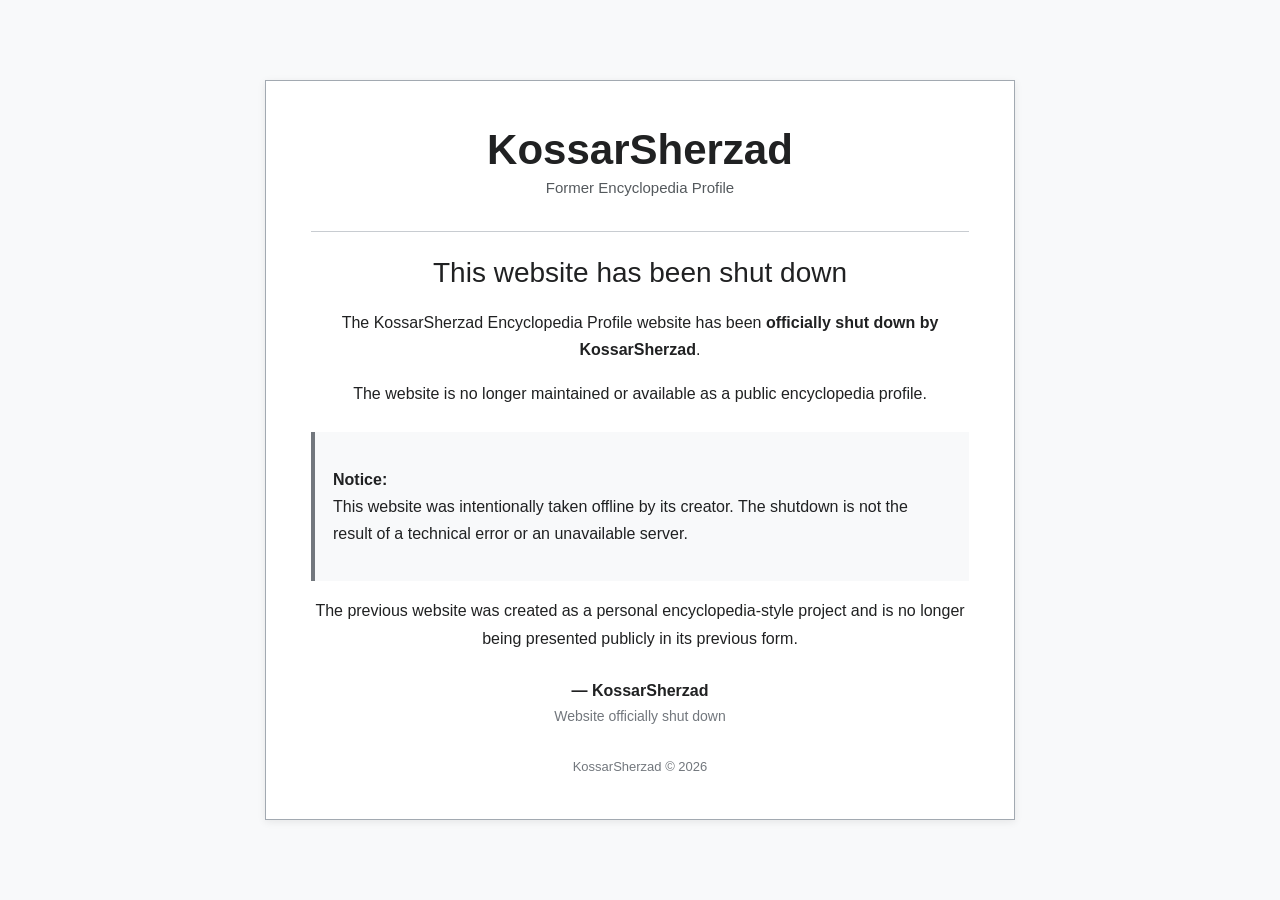
<file: index.html>
<!DOCTYPE html>

<html lang="en">

<head>

<meta charset="UTF-8">

<meta name="viewport" content="width=device-width, initial-scale=1.0">

<title>
KossarSherzad — The Islamic Spider
</title>

<meta name="robots" content="noindex, nofollow">

<style>

* {
    box-sizing: border-box;
}

body {
    margin: 0;
    font-family: Arial, Helvetica, sans-serif;
    background: #f8f9fa;
    color: #202122;
}

.page {
    min-height: 100vh;
    display: flex;
    align-items: center;
    justify-content: center;
    padding: 30px;
}

.notice {
    width: 100%;
    max-width: 750px;
    background: white;
    border: 1px solid #a2a9b1;
    padding: 45px;
    text-align: center;
    box-shadow: 0 2px 8px rgba(0, 0, 0, 0.08);
}

.logo {
    font-size: 42px;
    font-weight: 600;
    margin-bottom: 5px;
}

.subtitle {
    color: #54595d;
    font-size: 15px;
    margin-bottom: 35px;
}

.line {
    width: 100%;
    height: 1px;
    background: #c8ccd1;
    margin: 25px 0;
}

h1 {
    font-size: 28px;
    font-weight: normal;
    margin-bottom: 20px;
}

p {
    font-size: 16px;
    line-height: 1.7;
    color: #202122;
}

.warning {
    margin-top: 25px;
    padding: 18px;
    background: #f8f9fa;
    border-left: 4px solid #72777d;
    text-align: left;
}

.signature {
    margin-top: 30px;
    font-weight: bold;
}

.date {
    color: #72777d;
    font-size: 14px;
    margin-top: 8px;
}

.footer {
    margin-top: 35px;
    font-size: 13px;
    color: #72777d;
}

</style>

</head>

<body>

<div class="page">

<div class="notice">

<div class="logo">
KossarSherzad
</div>

<div class="subtitle">
Former Encyclopedia Profile
</div>

<div class="line"></div>

<h1>
This website has been shut down
</h1>

<p>

The KossarSherzad Encyclopedia Profile website has been <b>officially shut down by KossarSherzad</b>.

</p>

<p>

The website is no longer maintained or available as a public
encyclopedia profile.

</p>

<div class="warning">

<p>

<strong>Notice:</strong><br>

This website was intentionally taken offline by its creator.
The shutdown is not the result of a technical error or an
unavailable server.

</p>

</div>

<p>

The previous website was created as a personal encyclopedia-style
project and is no longer being presented publicly in its previous form.

</p>

<div class="signature">

— KossarSherzad

</div>

<div class="date">

Website officially shut down

</div>

<div class="footer">

KossarSherzad © 2026

</div>

</div>

</div>

</body>

</html>
</file>
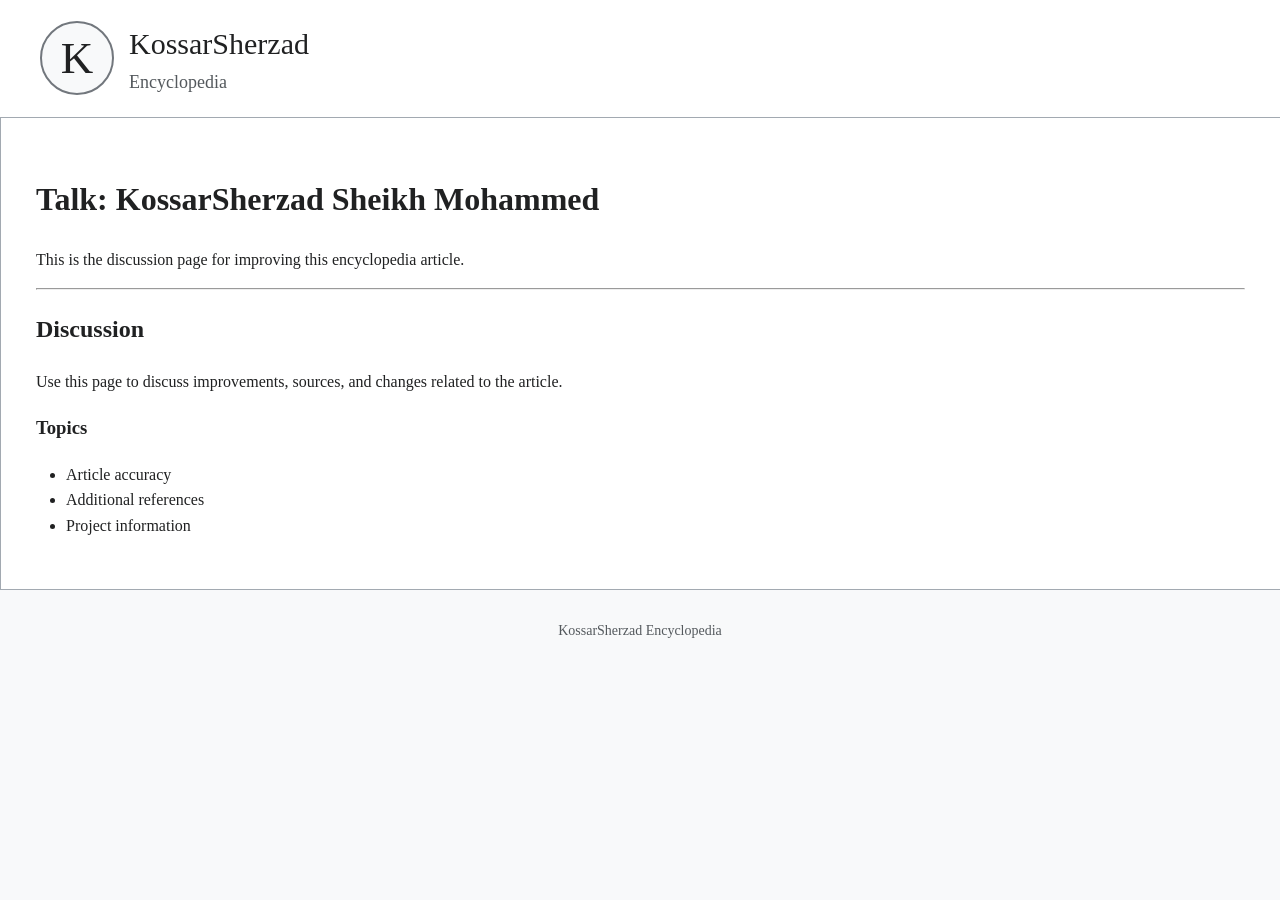
<file: discussion.html>
<!DOCTYPE html>
<html lang="en">

<head>

<meta charset="UTF-8">

<title>
Talk:KossarSherzad Sheikh Mohammed
</title>

<link rel="stylesheet" href="style.css">

</head>


<body>


<header class="site-header">


<div class="brand">


<div class="encyclopedia-logo">

<div class="logo-letter">
K
</div>

</div>


<div class="logo-text">

<h1>
KossarSherzad
</h1>

<p>
Encyclopedia
</p>

</div>


</div>


</header>





<main class="article">


<h1>
Talk: KossarSherzad Sheikh Mohammed
</h1>


<p>
This is the discussion page for improving this encyclopedia article.
</p>



<hr>



<h2>
Discussion
</h2>


<p>
Use this page to discuss improvements, sources, and changes related
to the article.
</p>



<h3>
Topics
</h3>


<ul>

<li>
Article accuracy
</li>


<li>
Additional references
</li>


<li>
Project information
</li>


</ul>



</main>




<footer>

KossarSherzad Encyclopedia

</footer>


</body>

</html>
</file>
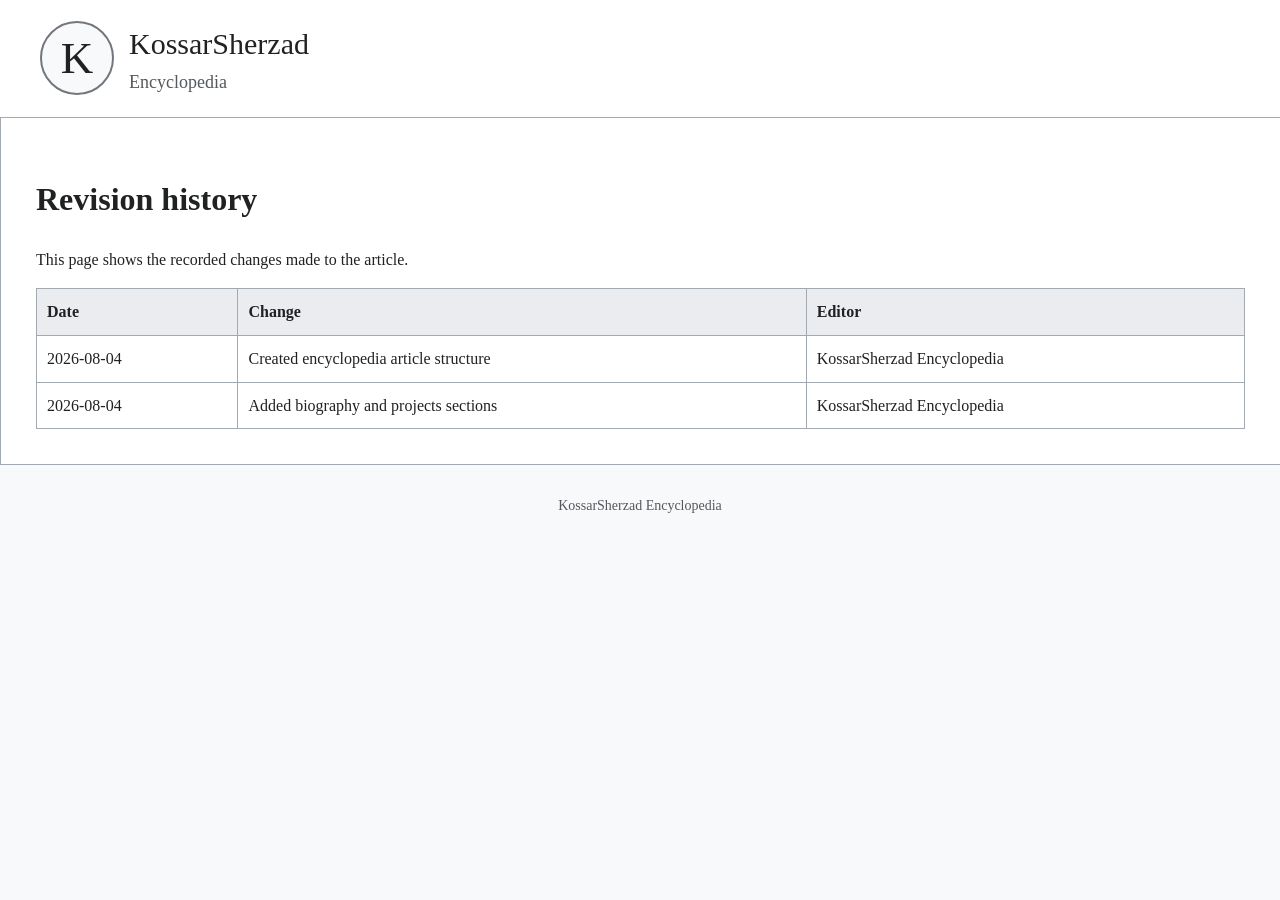
<file: history.html>
<!DOCTYPE html>
<html lang="en">


<head>

<meta charset="UTF-8">

<title>
History: KossarSherzad Sheikh Mohammed
</title>


<link rel="stylesheet" href="style.css">


</head>



<body>



<header class="site-header">


<div class="brand">


<div class="encyclopedia-logo">

<div class="logo-letter">
K
</div>

</div>


<div class="logo-text">

<h1>
KossarSherzad
</h1>

<p>
Encyclopedia
</p>

</div>


</div>


</header>





<main class="article">


<h1>
Revision history
</h1>


<p>
This page shows the recorded changes made to the article.
</p>




<table class="history-table">


<tr>

<th>
Date
</th>


<th>
Change
</th>


<th>
Editor
</th>

</tr>




<tr>

<td>
2026-08-04
</td>

<td>
Created encyclopedia article structure
</td>

<td>
KossarSherzad Encyclopedia
</td>

</tr>




<tr>

<td>
2026-08-04
</td>

<td>
Added biography and projects sections
</td>

<td>
KossarSherzad Encyclopedia
</td>

</tr>


</table>



</main>




<footer>

KossarSherzad Encyclopedia

</footer>



</body>


</html>
</file>
<file: style.css>
/* KossarSherzad Encyclopedia Style */


/* Global */

body {

    margin: 0;

    font-family: Georgia, "Times New Roman", serif;

    background: #f8f9fa;

    color: #202122;

    line-height: 1.6;

}



a {

    color: #0645ad;

    text-decoration: none;

}


a:hover {

    text-decoration: underline;

}





/* Header */


.site-header {

    display: flex;

    justify-content: space-between;

    align-items: center;

    padding: 20px 40px;

    border-bottom: 1px solid #a2a9b1;

    background: white;

}



.logo h1 {

    margin: 0;

    font-size: 32px;

    font-weight: normal;

}



.logo p {

    margin: 0;

    color: #54595d;

}





.search input {

    padding: 8px;

    width: 220px;

    border: 1px solid #a2a9b1;

}



.search button {

    padding: 8px 15px;

    border: 1px solid #72777d;

    background: #eaecf0;

}





/* Main Layout */


.layout {

    display: flex;

    max-width: 1300px;

    margin: auto;

}





/* Sidebar */


.sidebar {

    width: 220px;

    padding: 25px;

    background: #f8f9fa;

}



.sidebar h3 {

    font-size: 16px;

    border-bottom: 1px solid #a2a9b1;

}



.sidebar ul {

    list-style: none;

    padding: 0;

}



.sidebar li {

    margin: 8px 0;

}







/* Article */


.article {

    background: white;

    flex: 1;

    padding: 35px;

    border-left: 1px solid #a2a9b1;

}



.article-header h1 {

    font-size: 36px;

    font-weight: normal;

    border-bottom: 1px solid #a2a9b1;

    padding-bottom: 10px;

}



.article-header p {

    color: #54595d;

}





.article-body h2 {

    font-size: 28px;

    font-weight: normal;

    border-bottom: 1px solid #a2a9b1;

    margin-top: 35px;

}



.article-body h3 {

    font-size: 22px;

    font-weight: normal;

}





/* Infobox */


.infobox {

    float: right;

    width: 300px;

    margin: 0 0 20px 30px;

    border: 1px solid #a2a9b1;

    background: #f8f9fa;

    padding: 10px;

    font-size: 14px;

}



.infobox h2 {

    text-align: center;

    background: #eaecf0;

    padding: 8px;

    margin: 0 0 10px 0;

    border: none;

}



.infobox img {

    width: 100%;

    display: block;

    margin-bottom: 10px;

}



.infobox table {

    width: 100%;

    border-collapse: collapse;

}



.infobox td {

    border-top: 1px solid #eaecf0;

    padding: 6px;

    vertical-align: top;

}



.infobox td:first-child {

    font-weight: bold;

}







/* Contents */


#contents {

    border: 1px solid #a2a9b1;

    background: #f8f9fa;

    display: inline-block;

    padding: 15px 30px;

}



#contents h2 {

    border: none;

    margin-top: 0;

}





/* Lists */


.article ul,

.article ol {

    padding-left: 30px;

}





/* Footer */


footer {

    border-top: 1px solid #a2a9b1;

    padding: 20px;

    text-align: center;

    background: #f8f9fa;

    color: #54595d;

}







/* Mobile */


@media(max-width:900px){


.layout {

    display:block;

}


.sidebar {

    width:auto;

    border-bottom:1px solid #a2a9b1;

}



.article {

    border:none;

    padding:20px;

}



.infobox {

    float:none;

    width:100%;

    margin:20px 0;

}



.site-header {

    display:block;

}



.search {

    margin-top:15px;

}


}


/* Encyclopedia Brand */


.brand {

    display:flex;

    align-items:center;

}



.encyclopedia-logo {

    width:70px;

    height:70px;

    border-radius:50%;

    border:2px solid #72777d;

    display:flex;

    align-items:center;

    justify-content:center;

    margin-right:15px;

    background:#f8f9fa;

}



.logo-letter {

    font-size:45px;

    font-family:Georgia, serif;

}



.logo-text h1 {

    margin:0;

    font-size:30px;

    font-weight:normal;

}



.logo-text p {

    margin:0;

    color:#54595d;

    font-size:18px;

}







/* Article Tabs */


.article-tabs {

    display:flex;

    justify-content:space-between;

    border-bottom:1px solid #a2a9b1;

    margin-bottom:20px;

}



.article-tabs a {

    display:inline-block;

    padding:8px 15px;

    color:#0645ad;

}



.tabs-left a.active {

    background:white;

    border:1px solid #a2a9b1;

    border-bottom:none;

    color:#202122;

}



.tabs-right a {

    margin-left:10px;

}





@media(max-width:900px){


.article-tabs {

    display:block;

}


.tabs-right {

    margin-top:10px;

}


}

/* Sidebar improvements */


.sidebar-section {

    margin-bottom:30px;

}


.sidebar-section h3 {

    font-size:16px;

    font-weight:normal;

    border-bottom:1px solid #a2a9b1;

    padding-bottom:5px;

}



.sidebar-section ul {

    margin-top:10px;

}





/* Footer */


footer {

    max-width:1300px;

    margin:auto;

    border-top:1px solid #a2a9b1;

    padding:30px;

    background:#f8f9fa;

    color:#54595d;

    font-size:14px;

}



.footer-links a {

    margin-right:20px;
}


/* Article improvements */


.article-subtitle {

    color:#54595d;

    font-size:16px;

}



.article-info {

    font-size:14px;

    color:#54595d;

}





.section-title {

    display:flex;

    justify-content:space-between;

    align-items:center;

}



.section-title span {

    font-size:14px;

    font-weight:normal;

}



.section-title span:hover {

    text-decoration:underline;

}





sup a {

    font-size:12px;

}



.history-table {

    border-collapse:collapse;

    width:100%;

}


.history-table th {

    background:#eaecf0;

}


.history-table td,
.history-table th {

    border:1px solid #a2a9b1;

    padding:10px;

    text-align:left;

}
</file>
